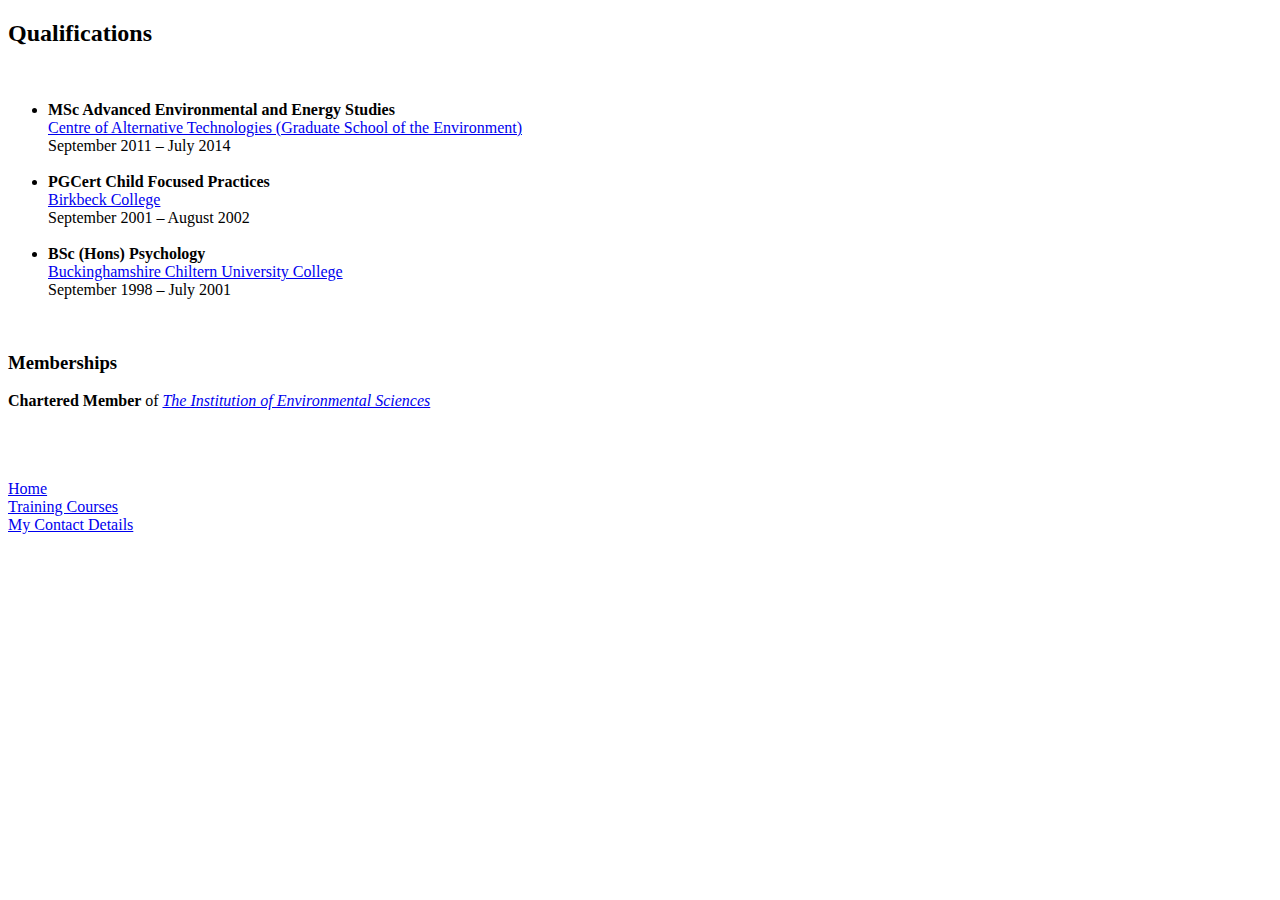
<file: Qualifications.html>
<!DOCTYPE html>
<html lang="en" dir="ltr">

<head>
  <meta charset="utf-8">
  <title>Qualifications</title>
</head>

<body>
  <h2>Qualifications</h2>
  <br>
  <ul>
    <li><strong>MSc Advanced Environmental and Energy Studies</strong></li>
    <a href="https://cat.org.uk/courses-and-training/graduate-school/">Centre of Alternative Technologies (Graduate School of the Environment)</a>
    <br>
    September 2011 – July 2014
    <br>
    <br>
    <li><strong>PGCert Child Focused Practices</strong></li>
    <a href="http://www.bbk.ac.uk">Birkbeck College</a>
    <br>
    September 2001 – August 2002
    <br>
    <br>
    <li><strong>BSc (Hons) Psychology</strong></li>
    <a href="https://bucks.ac.uk">Buckinghamshire Chiltern University College</a>
    <br>
    September 1998 – July 2001
  </ul>
  <br>
  <h3>Memberships</h3>
  <p><strong>Chartered Member </strong>of <em><a href="https://www.the-ies.org">The Institution of Environmental Sciences</a></em></p>
  <br><br>
  <br>
  <a href="index.html">Home</a>
  <br>
  <a href="Training Courses.html">Training Courses</a>
  <br>
  <a href="Contact.html">My Contact Details</a>
  <br>
</body>

</html>
</file>
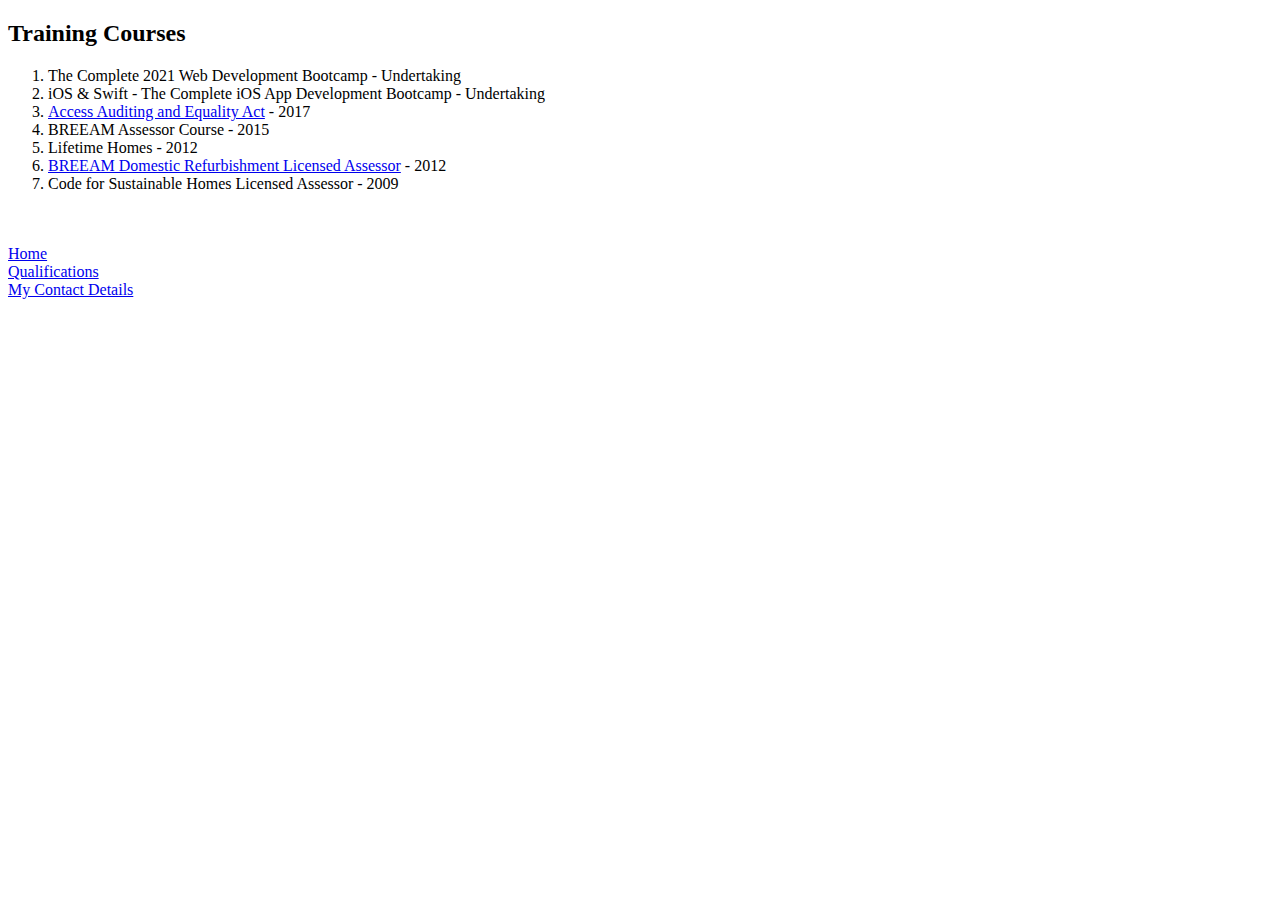
<file: Training Courses.html>
<!DOCTYPE html>
<html lang="en" dir="ltr">

<head>
  <meta charset="utf-8">
  <title>Training Courses</title>
</head>

<body>
  <h2><strong>Training Courses</strong></h2>
  <ol>
    <li>The Complete 2021 Web Development Bootcamp - Undertaking</li>
    <li>iOS & Swift - The Complete iOS App Development Bootcamp - Undertaking</li>
    <li><a href="#https://cae.org.uk/our-services/training/our-training-courses/access-auditing-and-the-equality-act/">Access Auditing and Equality Act</a> - 2017</li>
    <li>BREEAM Assessor Course - 2015</li>
    <li>Lifetime Homes - 2012</li>
    <li><a href="https://tools.breeam.com/filelibrary/BREEAM%20Refurb/KN4613_-_BREEAM_Domestic_Refurbishment.pdf">BREEAM Domestic Refurbishment Licensed Assessor</a> - 2012</li>
    <li>Code for Sustainable Homes Licensed Assessor - 2009</li>
  </ol>
  <br>
  <br>
  <a href="index.html">Home</a>
  <br>
  <a href="Qualifications.html">Qualifications</a>
  <br>
  <a href="Contact.html">My Contact Details</a>
  <br>
</body>

</html>
</file>
